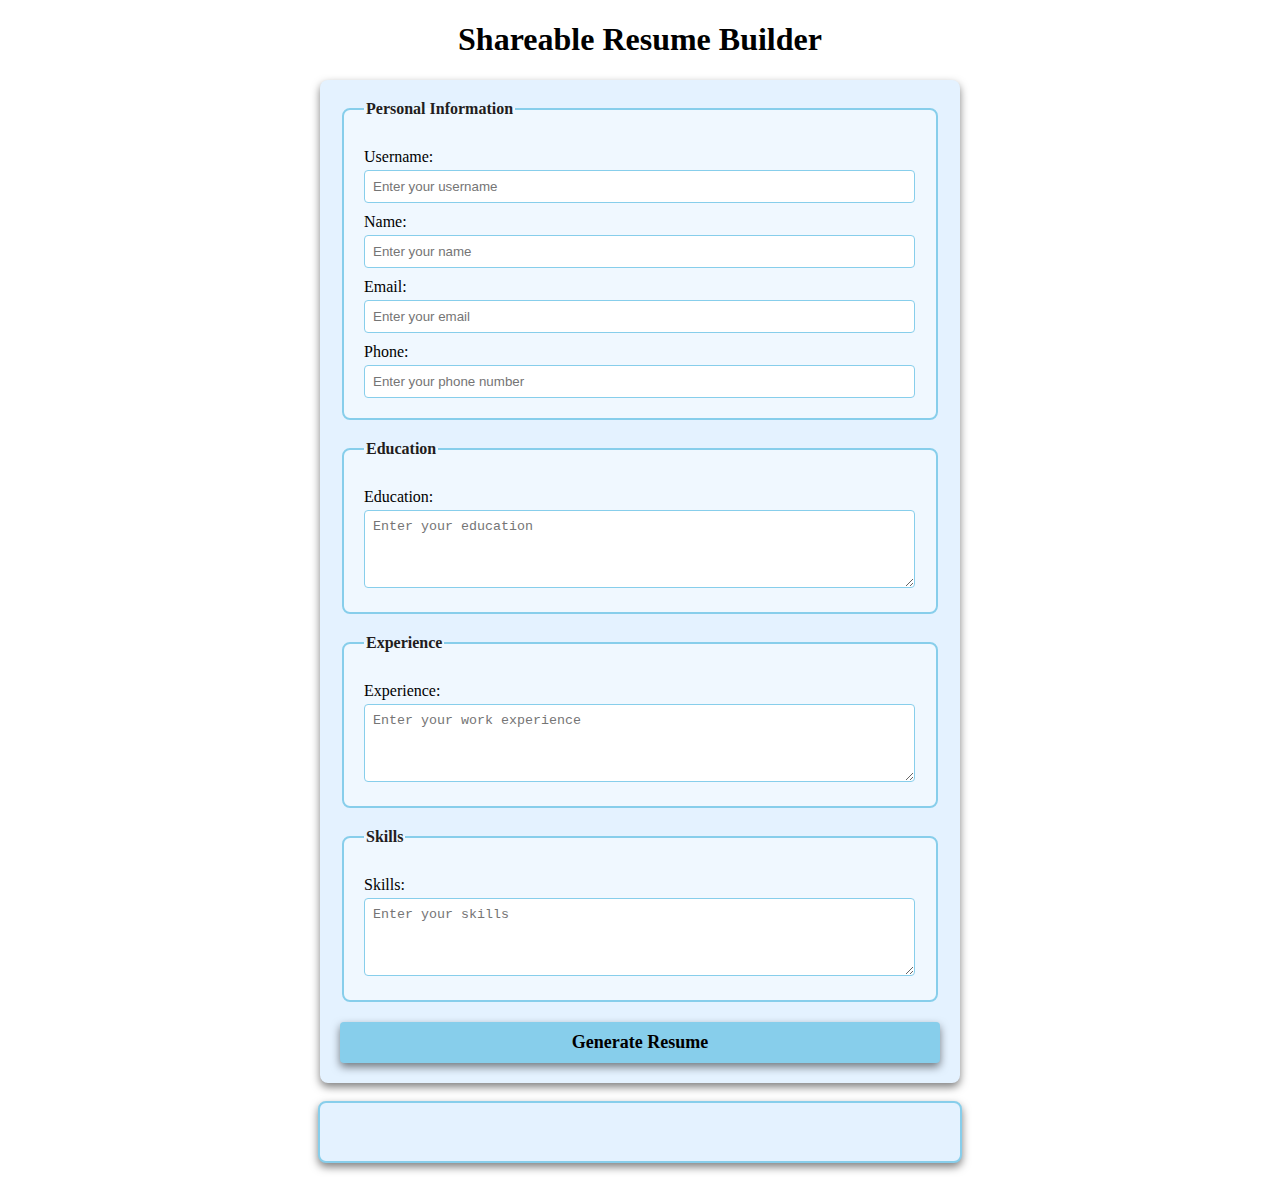
<file: Milestone  5/index.html>
<!DOCTYPE html>
<html lang="en">
  <head>
    <meta charset="UTF-8" />
    <meta name="viewport" content="width=device-width, initial-scale=1.0" />
    <title>Shareable Resume Builder</title>
    <link rel="stylesheet" href="style.css">
  </head>
  <body>
    <h1>Shareable Resume Builder</h1>
    <form id="resume-form">
      <fieldset>
        <legend>Personal Information</legend>

        <label for="username">Username:</label>
        <input type="text" id="username" placeholder="Enter your username" required />

        <label for="name">Name:</label>
        <input type="text" id="name" placeholder="Enter your name" required />

        <label for="email">Email:</label>
        <input
          type="email"
          id="email"
          placeholder="Enter your email"
          required
        />

        <label for="phone">Phone:</label>
        <input
          type="number"
          id="phone"
          placeholder="Enter your phone number"
          required
        />
      </fieldset>

      <fieldset>
        <legend>Education</legend>
        <label for="education">Education:</label>
        <textarea
          id="education"
          placeholder="Enter your education"
          rows="4"
          required
        ></textarea>
      </fieldset>

      <fieldset>
        <legend>Experience</legend>
        <label for="experience">Experience:</label>
        <textarea
          id="experience"
          placeholder="Enter your work experience"
          rows="4"
          required
        ></textarea>
      </fieldset>

      <fieldset>
        <legend>Skills</legend>
        <label for="skills">Skills:</label>
        <textarea
          id="skills"
          placeholder="Enter your skills"
          rows="4"
          required
        ></textarea>
      </fieldset>

      <button type="submit">
        <b>Generate Resume</b>        
      </button>
    </form>
    <br>

    <!--Editable Resume-->
    <div id="resume-display" contenteditable="true">
        <!--Resume will be Generated Below-->
    </div>
    <br>
    <!--section for Shareable link and download option-->
    <div id="shareable-link-container" style="display: none;">
      <h2>Shareable</h2>
      <p>Here is your link to view or edit your resume</p>
      <a href="#" id="shareable-link" target="_blank"></a>
      <br>
      <button id="download-pdf"><b>Download as Pdf </b></button>
    </div>

    <script src="script.js"></script>
  </body>
</html>
</file>
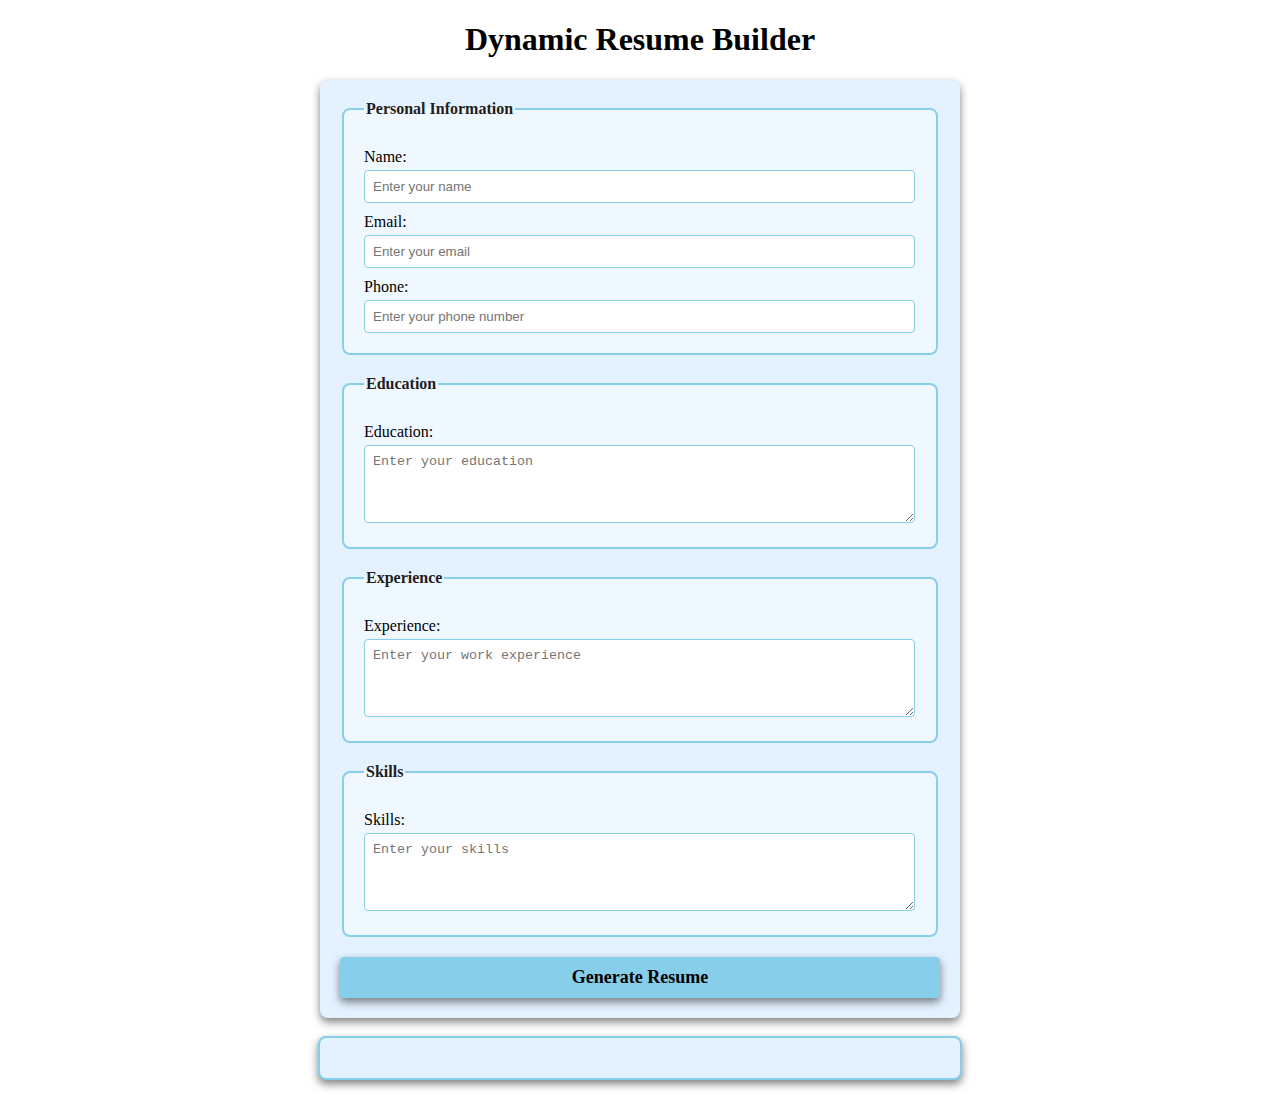
<file: Milestone 3/index.html>
<!DOCTYPE html>
<html lang="en">
  <head>
    <meta charset="UTF-8" />
    <meta name="viewport" content="width=device-width, initial-scale=1.0" />
    <title>Document</title>
    <link rel="stylesheet" href="style.css">
  </head>
  <body>
    <h1>Dynamic Resume Builder</h1>
    <form id="resume-form">
      <fieldset>
        <legend>Personal Information</legend>
        <label for="name">Name:</label>
        <input type="text" id="name" placeholder="Enter your name" required />

        <label for="email">Email:</label>
        <input
          type="email"
          id="email"
          placeholder="Enter your email"
          required
        />

        <label for="phone">Phone:</label>
        <input
          type="number"
          id="phone"
          placeholder="Enter your phone number"
          required
        />
      </fieldset>

      <fieldset>
        <legend>Education</legend>
        <label for="education">Education:</label>
        <textarea
          id="education"
          placeholder="Enter your education"
          rows="4"
          required
        ></textarea>
      </fieldset>

      <fieldset>
        <legend>Experience</legend>
        <label for="experience">Experience:</label>
        <textarea
          id="experience"
          placeholder="Enter your work experience"
          rows="4"
          required
        ></textarea>
      </fieldset>

      <fieldset>
        <legend>Skills</legend>
        <label for="skills">Skills:</label>
        <textarea
          id="skills"
          placeholder="Enter your skills"
          rows="4"
          required
        ></textarea>
      </fieldset>

      <button type="submit">
        <b>Generate Resume</b>        
      </button>
    </form>
    <br>

    <!--Dynamic resume-->
    <div id="resume-display">
        <!--Resume will be Generated Below-->

    </div>
    <script src="script.js"></script>
  </body>
</html>
</file>
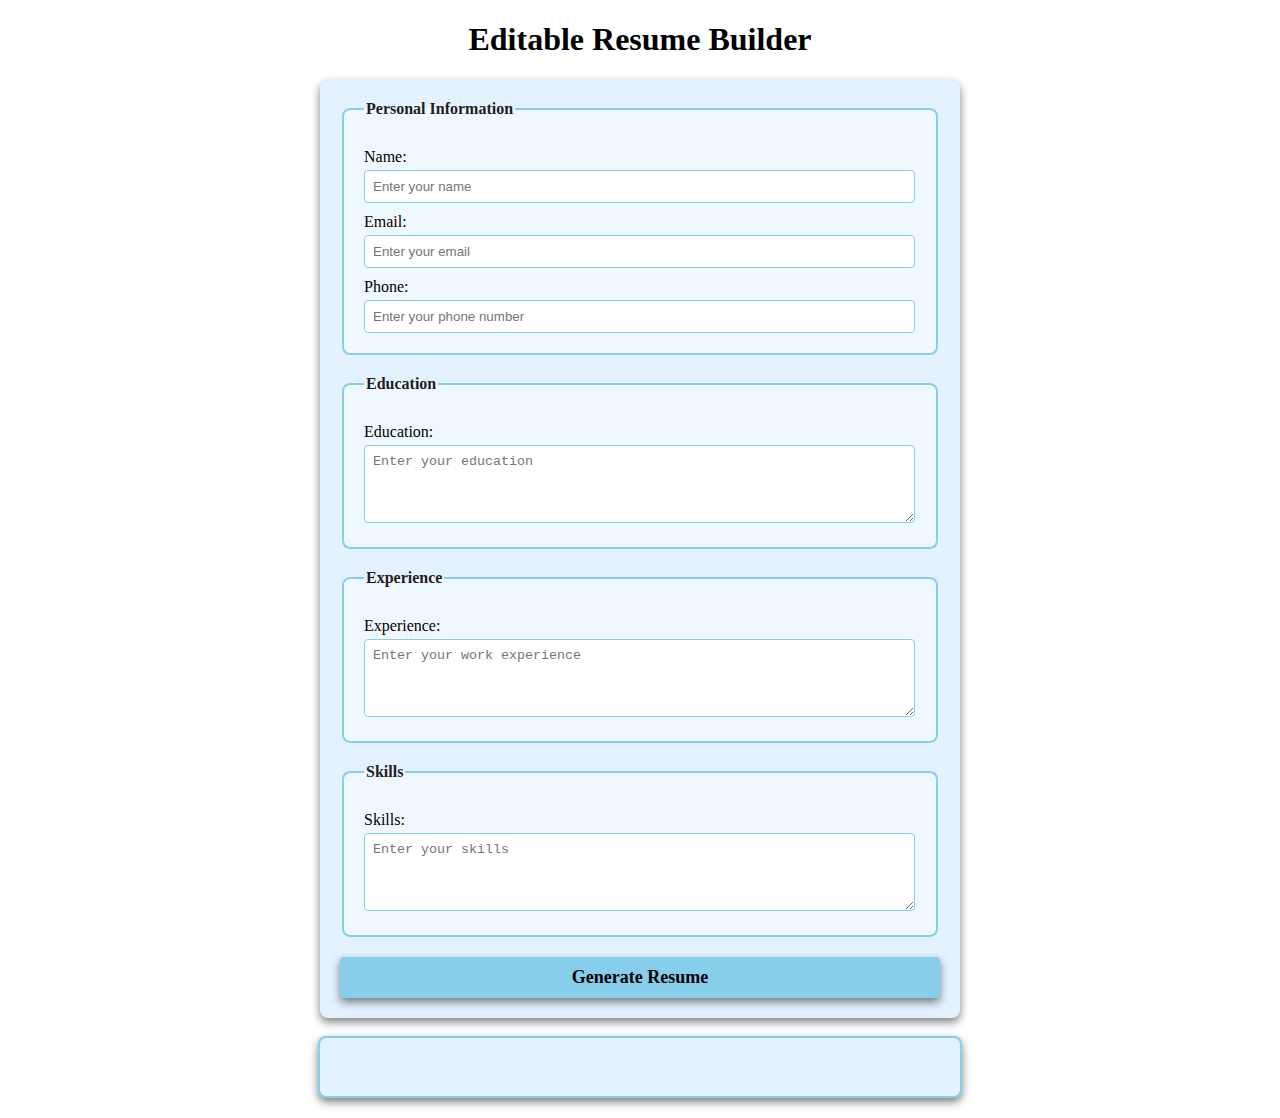
<file: Milestone 4/index.html>
<!DOCTYPE html>
<html lang="en">
  <head>
    <meta charset="UTF-8" />
    <meta name="viewport" content="width=device-width, initial-scale=1.0" />
    <title>Editable Resume Builder</title>
    <link rel="stylesheet" href="style.css">
  </head>
  <body>
    <h1>Editable Resume Builder</h1>
    <form id="resume-form">
      <fieldset>
        <legend>Personal Information</legend>
        <label for="name">Name:</label>
        <input type="text" id="name" placeholder="Enter your name" required />

        <label for="email">Email:</label>
        <input
          type="email"
          id="email"
          placeholder="Enter your email"
          required
        />

        <label for="phone">Phone:</label>
        <input
          type="number"
          id="phone"
          placeholder="Enter your phone number"
          required
        />
      </fieldset>

      <fieldset>
        <legend>Education</legend>
        <label for="education">Education:</label>
        <textarea
          id="education"
          placeholder="Enter your education"
          rows="4"
          required
        ></textarea>
      </fieldset>

      <fieldset>
        <legend>Experience</legend>
        <label for="experience">Experience:</label>
        <textarea
          id="experience"
          placeholder="Enter your work experience"
          rows="4"
          required
        ></textarea>
      </fieldset>

      <fieldset>
        <legend>Skills</legend>
        <label for="skills">Skills:</label>
        <textarea
          id="skills"
          placeholder="Enter your skills"
          rows="4"
          required
        ></textarea>
      </fieldset>

      <button type="submit">
        <b>Generate Resume</b>        
      </button>
    </form>
    <br>

    <!--Editable Resume-->
    <div id="resume-display" contenteditable="true">
        <!--Resume will be Generated Below-->

    </div>
    <script src="script.js"></script>
  </body>
</html>
</file>
<file: Milestone  5/style.css>
body {
    font-family: 'Times New Roman', Times, serif;
    margin: 20px;
    padding: 0;
    background-color: white;
}

form {
    margin: auto;
    background-color: rgb(228, 242, 255);
    border-radius: 8px;
    box-shadow: 0 4px 8px rgba(0, 0, 0, 0.5);
    padding: 20px;
    max-width: 600px;
}

h1 {
    text-align: center;
    color: black;
}

fieldset {
    border: 2px solid skyblue;
    border-radius: 8px;
    padding: 20px;
    margin-bottom: 20px;
    background-color: aliceblue;
}

legend {
    font-weight: bold;
    text-align: left;
    color: rgb(34, 29, 29);
}

label {
    display: block;
    margin-top: 10px;
    color: black;

}

input,textarea {
    margin-top: 4px;
    padding: 8px;
    width: calc(100% - 1px);
    border: 1px solid skyblue;
    border-radius: 4px;
    box-sizing: border-box;
}

button {
    display: block;
    width: 100%;
    background-color: skyblue;
    color: black;
    border: none;
    border-radius: 4px;
    box-shadow: 0 4px 8px rgba(0, 0, 0, 0.5);
    margin-top: 10px;
    font-size: 18px;
    font-family: 'Times New Roman', Times, serif;
    padding: 10px;
    cursor: pointer;
}

button :hover {
    color: blue;
}

#resume-display {
    max-width: 600px;
    margin: auto;
    padding: 20px;
    border: 2px solid skyblue;
    border-radius: 8px;
    background-color: rgb(228, 242, 255);
    box-shadow: 0 4px 8px rgba(0, 0, 0, 0.5);
    outline: none;
}

#resume-display h2 {
    color: black;
}
</file>
<file: Milestone 3/style.css>
body {
    font-family: 'Times New Roman', Times, serif;
    margin: 20px;
    padding: 0;
    background-color: white;
}

form {
    margin: auto;
    background-color: rgb(228, 242, 255);
    border-radius: 8px;
    box-shadow: 0 4px 8px rgba(0, 0, 0, 0.5);
    padding: 20px;
    max-width: 600px;
}

h1 {
    text-align: center;
    color: black;
}

fieldset {
    border: 2px solid skyblue;
    border-radius: 8px;
    padding: 20px;
    margin-bottom: 20px;
    background-color: aliceblue;
}

legend {
    font-weight: bold;
    text-align: left;
    color: rgb(34, 29, 29);
}

label {
    display: block;
    margin-top: 10px;
    color: black;

}

input,textarea {
    margin-top: 4px;
    padding: 8px;
    width: calc(100% - 1px);
    border: 1px solid skyblue;
    border-radius: 4px;
    box-sizing: border-box;
}

button {
    display: block;
    width: 100%;
    background-color: skyblue;
    color: black;
    border: none;
    border-radius: 4px;
    box-shadow: 0 4px 8px rgba(0, 0, 0, 0.5);
    margin-top: 10px;
    font-size: 18px;
    font-family: 'Times New Roman', Times, serif;
    padding: 10px;
    cursor: pointer;
}

button :hover {
    color: blue;
}

#resume-display {
    max-width: 600px;
    margin: auto;
    padding: 20px;
    border: 2px solid skyblue;
    border-radius: 8px;
    background-color: rgb(228, 242, 255);
    box-shadow: 0 4px 8px rgba(0, 0, 0, 0.5);
}

#resume-display h2 {
    color: black;
}
</file>
<file: Milestone 4/style.css>
body {
    font-family: 'Times New Roman', Times, serif;
    margin: 20px;
    padding: 0;
    background-color: white;
}

form {
    margin: auto;
    background-color: rgb(228, 242, 255);
    border-radius: 8px;
    box-shadow: 0 4px 8px rgba(0, 0, 0, 0.5);
    padding: 20px;
    max-width: 600px;
}

h1 {
    text-align: center;
    color: black;
}

fieldset {
    border: 2px solid skyblue;
    border-radius: 8px;
    padding: 20px;
    margin-bottom: 20px;
    background-color: aliceblue;
}

legend {
    font-weight: bold;
    text-align: left;
    color: rgb(34, 29, 29);
}

label {
    display: block;
    margin-top: 10px;
    color: black;

}

input,textarea {
    margin-top: 4px;
    padding: 8px;
    width: calc(100% - 1px);
    border: 1px solid skyblue;
    border-radius: 4px;
    box-sizing: border-box;
}

button {
    display: block;
    width: 100%;
    background-color: skyblue;
    color: black;
    border: none;
    border-radius: 4px;
    box-shadow: 0 4px 8px rgba(0, 0, 0, 0.5);
    margin-top: 10px;
    font-size: 18px;
    font-family: 'Times New Roman', Times, serif;
    padding: 10px;
    cursor: pointer;
}

button :hover {
    color: blue;
}

#resume-display {
    max-width: 600px;
    margin: auto;
    padding: 20px;
    border: 2px solid skyblue;
    border-radius: 8px;
    background-color: rgb(228, 242, 255);
    box-shadow: 0 4px 8px rgba(0, 0, 0, 0.5);
    outline: none;
}

#resume-display h2 {
    color: black;
}
</file>
